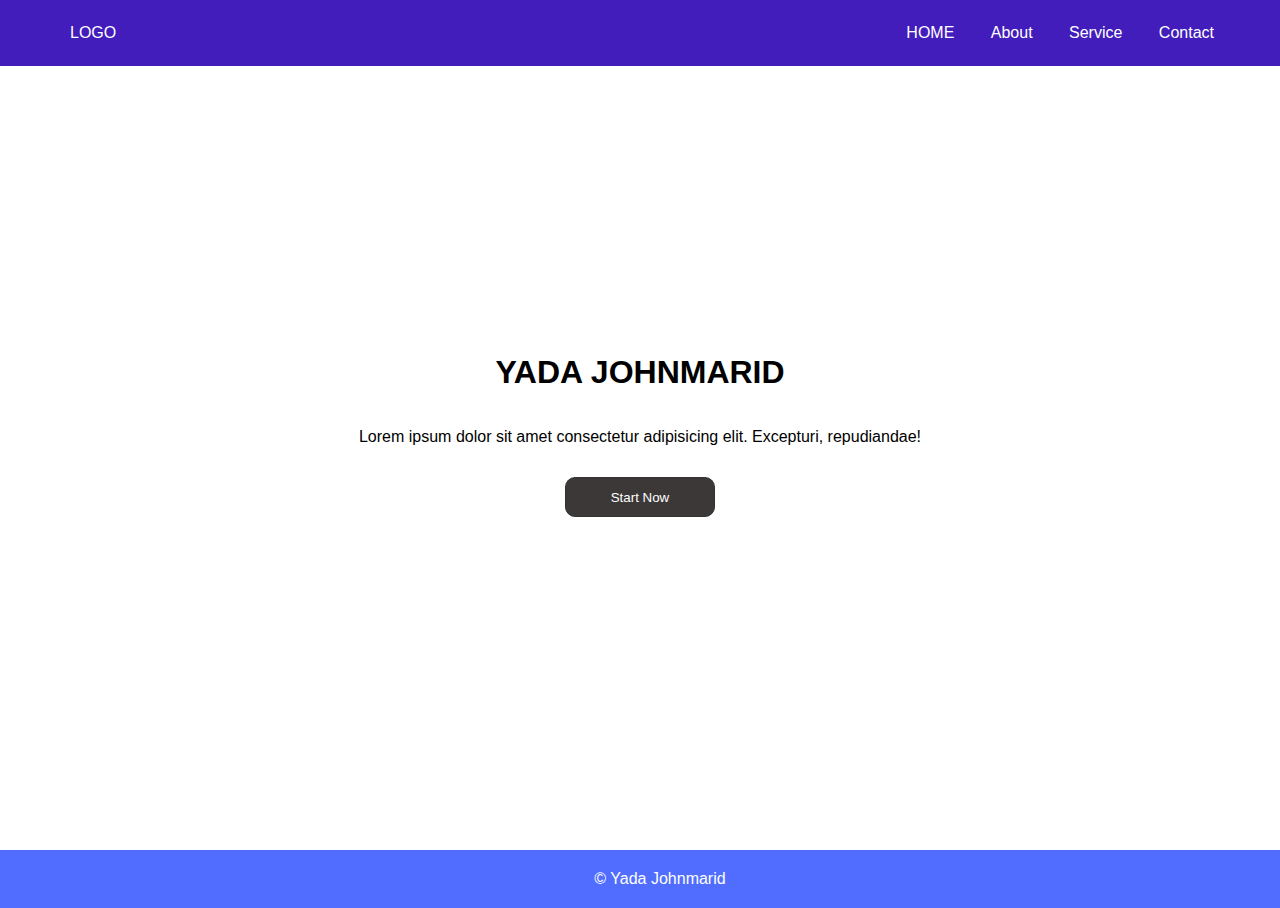
<file: index.html>
<!DOCTYPE html>
<html lang="en">
<head>
    <meta charset="UTF-8">
    <meta name="viewport" content="width=device-width, initial-scale=1.0">
    <title>Document</title>
    <link rel="stylesheet" href="style.css">
</head>
<body>
    <!-- Navigation Bar -->
    <nav>
        <div class="logo">
            <!-- <img src="" alt="LOGO" width="50">  -->LOGO
    
        </div>
        <div class="menu">
            <a href="index.html">HOME</a>
            <a href="about.html">About</a>
            <a href="service.html">Service</a>
            <a href="contact.html">Contact</a>
    
        </div>
    </nav>
    
    <main id="content">
        <h1>YADA JOHNMARID</h1>
        <p>Lorem ipsum dolor sit amet consectetur adipisicing elit. Excepturi, repudiandae!</p>
        <button>Start Now</button>
    </main>
    <footer>
        &copy; Yada Johnmarid
    </footer>
    <!-- Semantic Tags Section article -->
</body>
</html>
</file>
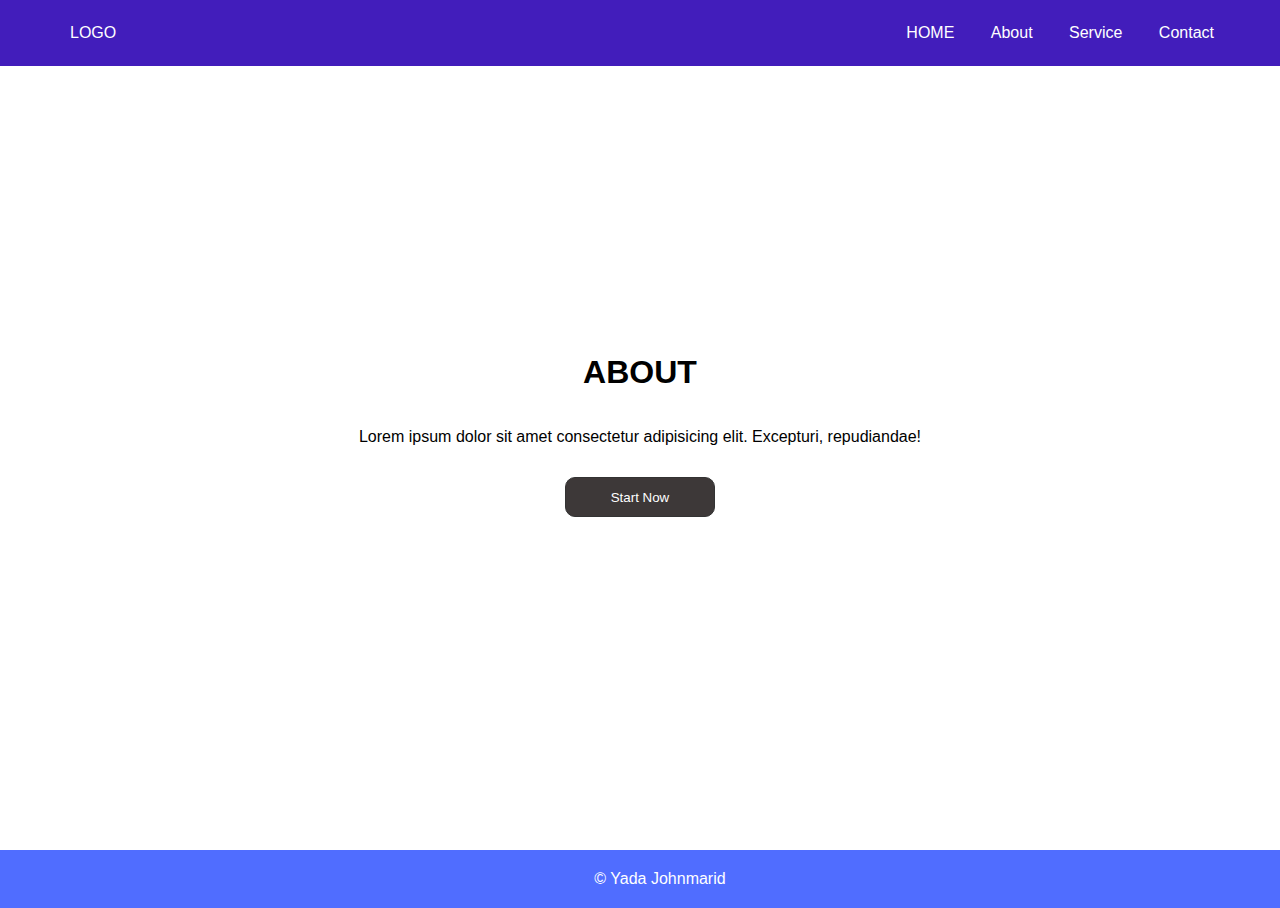
<file: about.html>
<!DOCTYPE html>
<html lang="en">
<head>
    <meta charset="UTF-8">
    <meta name="viewport" content="width=device-width, initial-scale=1.0">
    <title>Document</title>
    <link rel="stylesheet" href="style.css">
</head>
<body>
    <!-- Navigation Bar -->
    <nav>
        <div class="logo">
            <!-- <img src="" alt="LOGO" width="50">  -->LOGO
    
        </div>
        <div class="menu">
            <a href="index.html">HOME</a>
            <a href="about.html">About</a>
            <a href="service.html">Service</a>
            <a href="contact.html">Contact</a>
    
        </div>
    </nav>
    
    <main id="content">
        <h1>ABOUT</h1>
        <p>Lorem ipsum dolor sit amet consectetur adipisicing elit. Excepturi, repudiandae!</p>
        <button>Start Now</button>
    </main>
    <footer>
        &copy; Yada Johnmarid
    </footer>
    <!-- Semantic Tags Section article -->
</body>
</html>
</file>
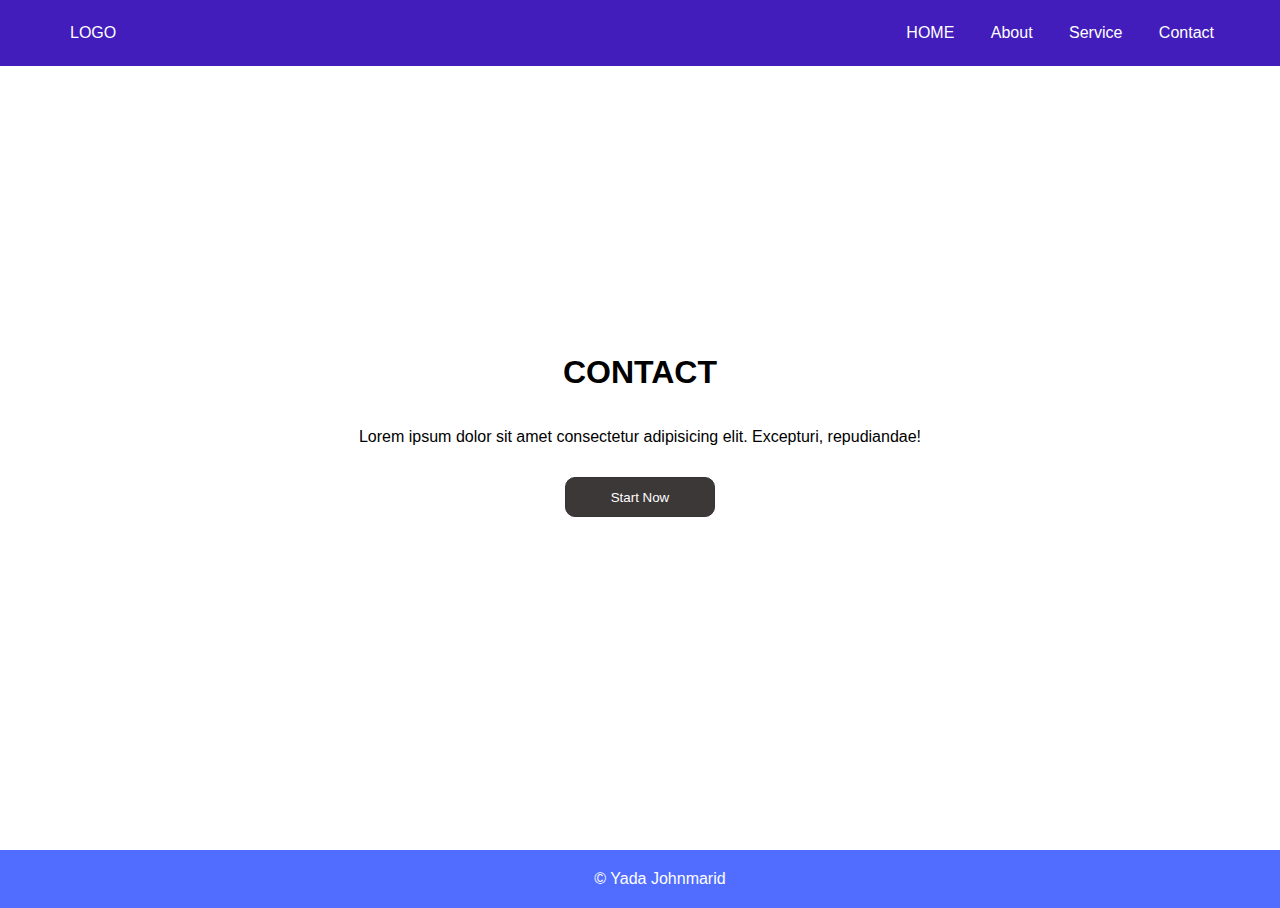
<file: contact.html>
<!DOCTYPE html>
<html lang="en">
<head>
    <meta charset="UTF-8">
    <meta name="viewport" content="width=device-width, initial-scale=1.0">
    <title>Document</title>
    <link rel="stylesheet" href="style.css">
</head>
<body>
    <!-- Navigation Bar -->
    <nav>
        <div class="logo">
            <!-- <img src="" alt="LOGO" width="50">  -->LOGO
    
        </div>
        <div class="menu">
            <a href="index.html">HOME</a>
            <a href="about.html">About</a>
            <a href="service.html">Service</a>
            <a href="contact.html">Contact</a>
    
        </div>
    </nav>
    
    <main id="content">
        <h1>CONTACT</h1>
        <p>Lorem ipsum dolor sit amet consectetur adipisicing elit. Excepturi, repudiandae!</p>
        <button>Start Now</button>
    </main>
    <footer>
        &copy; Yada Johnmarid
    </footer>
    <!-- Semantic Tags Section article -->
</body>
</html>
</file>
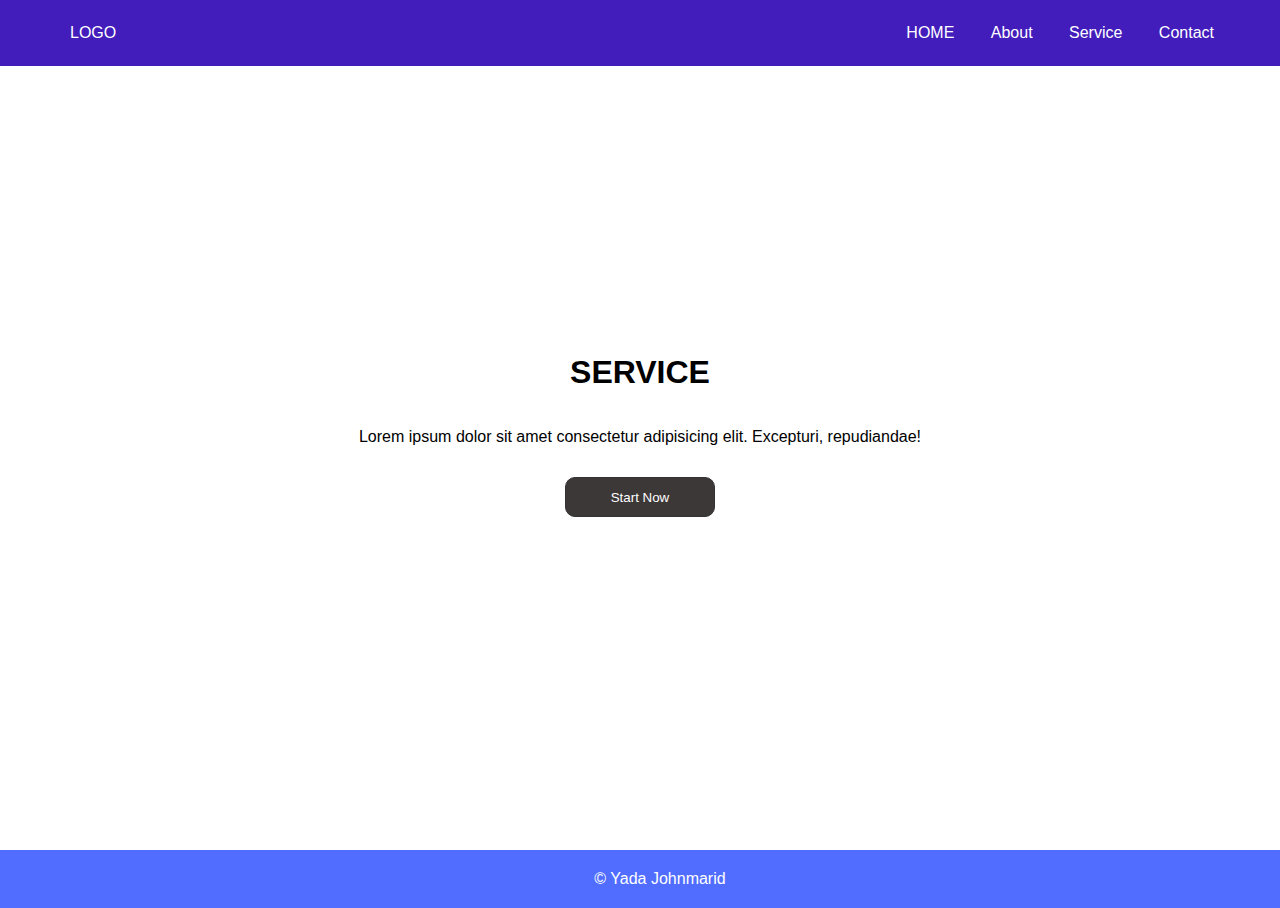
<file: service.html>
<!DOCTYPE html>
<html lang="en">
<head>
    <meta charset="UTF-8">
    <meta name="viewport" content="width=device-width, initial-scale=1.0">
    <title>Document</title>
    <link rel="stylesheet" href="style.css">
</head>
<body>
    <!-- Navigation Bar -->
    <nav>
        <div class="logo">
            <!-- <img src="" alt="LOGO" width="50">  -->LOGO
    
        </div>
        <div class="menu">
            <a href="index.html">HOME</a>
            <a href="about.html">About</a>
            <a href="service.html">Service</a>
            <a href="contact.html">Contact</a>
    
        </div>
    </nav>
    
    <main id="content">
        <h1>SERVICE</h1>
        <p>Lorem ipsum dolor sit amet consectetur adipisicing elit. Excepturi, repudiandae!</p>
        <button>Start Now</button>
    </main>
    <footer>
        &copy; Yada Johnmarid
    </footer>
    <!-- Semantic Tags Section article -->
</body>
</html>
</file>
<file: style.css>
body{
    font-family: Arial;
    margin: 0;
    padding: 0;
    box-sizing: border-box;
}
nav{
    background-color: #421dbb;
    color:white;
    padding:10px 50px 10px 50px;
    display: flex;
    justify-content:space-between;
    align-items:center;
    position: fixed;
    right: 0;
    left : 0;
}
.logo {
    margin-left: 20px;
}
nav a {
    color: white;
    text-decoration: none;
    padding: 14px 16px;
    display: inline-block;
}
#content {
    padding: 20px;
    display: flex;
    flex-direction: column;
    align-items: center;
    justify-content: center;
    height: 90vh;
}
footer {
    background-color: #506dff;
    color: white;
    text-align:center;
    padding: 20px;
    position: 20px;
    bottom: 0;
    width: 100%;
}
button{
    height: 40px;
    width: 150px;
    margin-top: 15px;
    border-radius: 10px;
    background-color: #3d3838;
    color: white;
    border: solid 1px #333;
}
button:hover{
    background-color: white;
    color: #3d3838;
}
</file>
